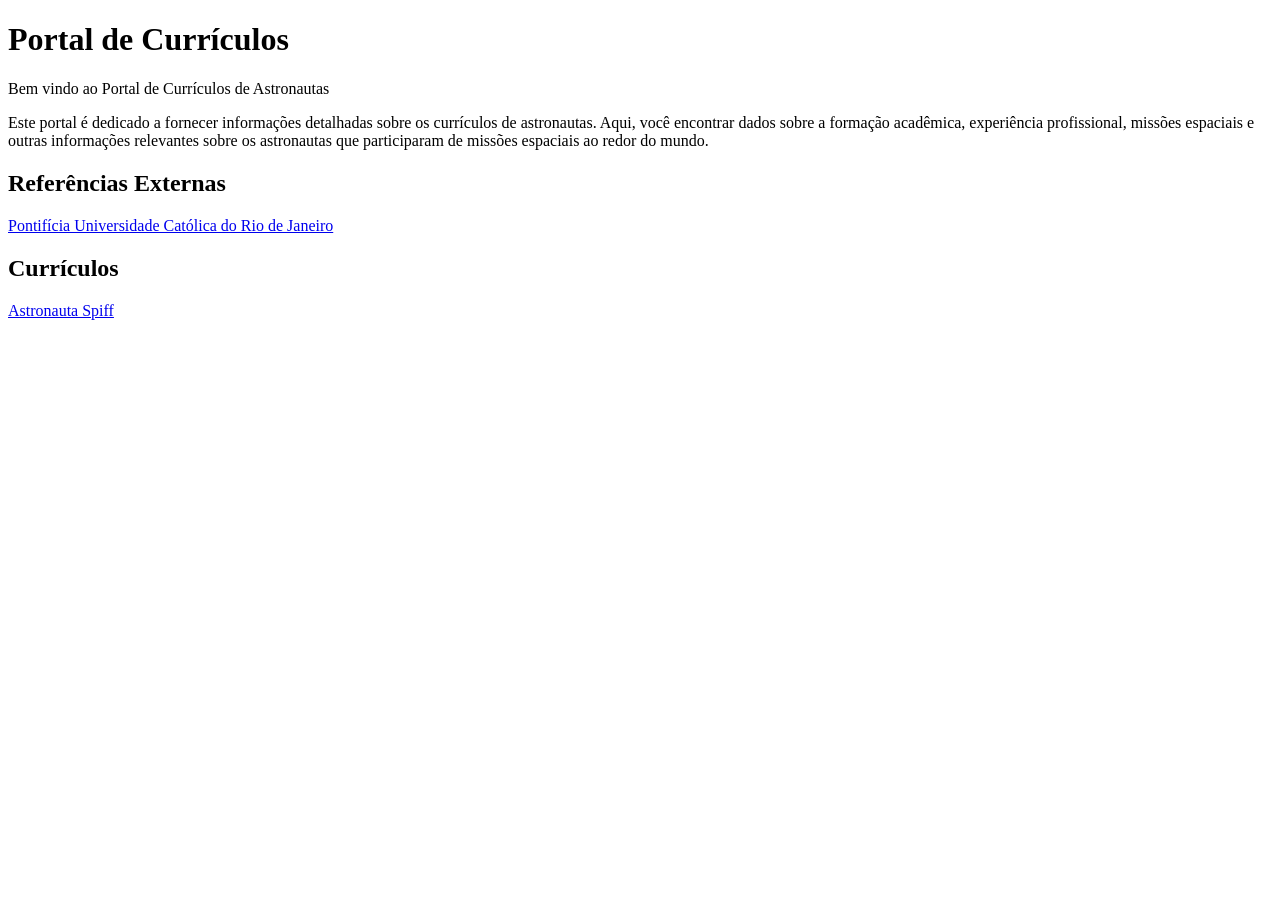
<file: HTML/index.html>
<!DOCTYPE html>
<html lang="pt-BR">
<head>
    <meta charset="UTF-8">
    <meta name="viewport" content="width=device-width, initial-scale=1.0">
    <title>Portal de Currículos</title>
    <link rel="stylesheet" href="CSS/estilo.css">
</head>
<body>
    <h1>Portal de Currículos</h1>

    <p>Bem vindo ao Portal de Currículos de Astronautas</p>

    <p>
        Este portal é dedicado a fornecer informações detalhadas sobre os currículos de astronautas. 
        Aqui, você encontrar dados sobre a formação acadêmica, experiência profissional, missões espaciais 
        e outras informações relevantes sobre os astronautas que participaram de missões espaciais ao redor 
        do mundo.
    </p>

    <nav>
        <h2>Referências Externas</h2>
        <a href="https://www.puc-rio.br/">Pontifícia Universidade Católica do Rio de Janeiro</a>

        <h2>Currículos</h2>
        <a href="spiff.html">Astronauta Spiff</a>
    </nav>
</body>
</html>
</file>
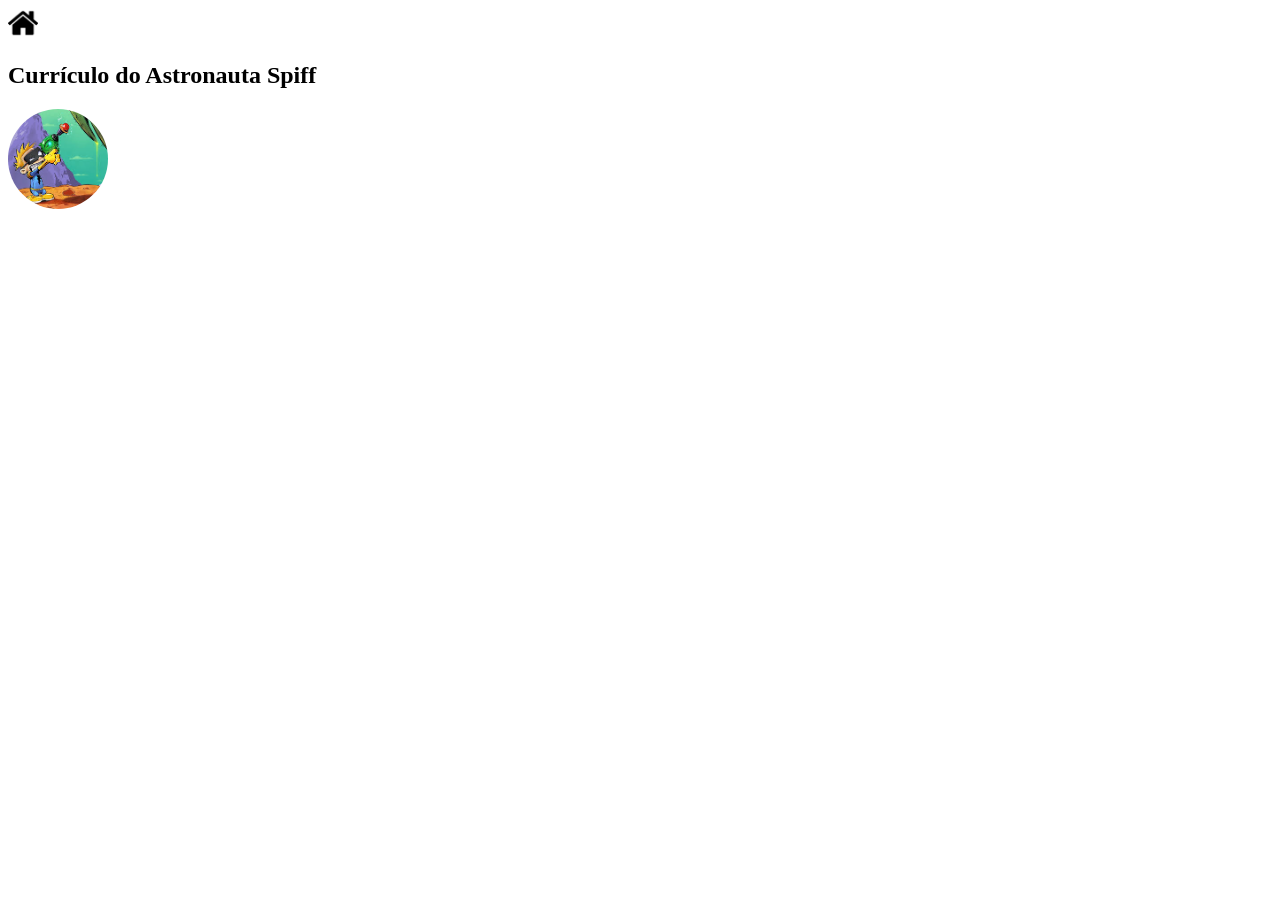
<file: HTML/spiff.html>
<!DOCTYPE html>
<html lang="pt-BR">
<head>
    <meta charset="UTF-8">
    <meta name="viewport" content="width=device-width, initial-scale=1.0">
    <title>Currículo do Astronauta Spiff</title>
    <link rel="stylesheet" href="CSS/estilo.css">
</head>
<body>
    <nav>
        <a href="index.html"><img src="img/Icon - Home.png" alt="Ícone de Home" class="icone"></a>
    <main>
            <h1>Currículo do Astronauta Spiff</h1>

            <img src="img/spiff.jpeg" alt="Foto do Astronauta Spiff" class = "foto">
    </main>
</body>
</html>
</file>
<file: HTML/CSS/estilo.css>
.icone{
    width: 30px;
    height: 30px;
}

.foto{
    width: 100px;
    height: 100px;
    border-radius: 50%;
}
</file>
